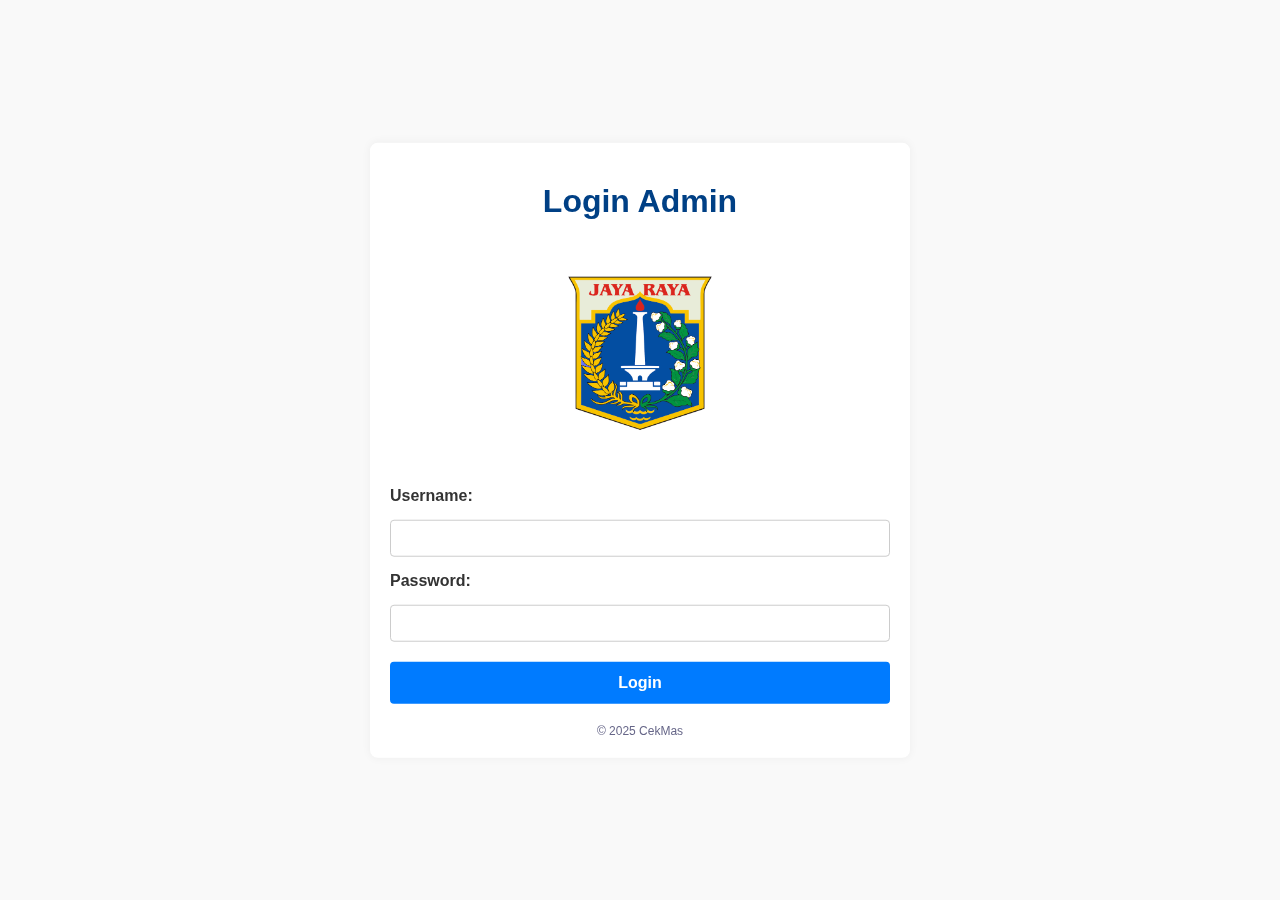
<file: frontend/admin/index.html>
<!DOCTYPE html>
<html lang="id">
<head>
    <meta charset="UTF-8">
    <title>Admin</title>
    <link rel="stylesheet" href="./style.css">
</head>
<body>
    <!-- Page Login -->
    <div id="loginPage" class="page visible">
        <h1>Login Admin</h1>
        <img src="./asset/logo.png" alt="Logo">
        <form id="loginForm" onsubmit="handleLogin(event)">
            <div class="form-group">
                <label for="username">Username:</label>
                <input type="text" id="username" name="username" required>
                <label for="password">Password:</label>
                <input type="password" id="password" name="password" required>
            </div>
            <button type="submit" class="login-btn">Login</button>
        </form>
        <div id="errorMessage" class="error-message">Username atau password salah!</div>
        <footer>© 2025 CekMas</footer>
    </div>
    <!-- Page Reports -->
    <div id="reportsPage" class="page">
        <div class="header-reports">
            <h1>Daftar Laporan</h1>
            <button class="logout-btn" onclick="logout()">Logout</button>
        </div>
        <img src="./asset/logo.png" alt="Logo">
        <div class="search-container">
            <input type="text" id="search" placeholder="Cari tiket...">
            <button onclick="loadReports()">Cari</button>
        </div>
        <div class="table-container">
            <table>
                <thead>
                    <tr>
                        <th>Tiket</th>
                        <th>Email</th>
                        <th>NIK</th>
                        <th>Nama</th>
                        <th>Lokasi</th>
                        <th>Kategori</th>
                        <th>Pesan</th>
                        <th>Sentimen</th>
                        <th>Waktu</th>
                        <th>Status</th>
                        <th>Aksi</th>
                    </tr>
                </thead>
                <tbody id="reportTable"></tbody>
            </table>
        </div>
        <div class="pagination">
            <button onclick="prevPage()">Prev</button>
            <span id="pageInfo"></span>
            <button onclick="nextPage()">Next</button>
        </div>
        <footer>© 2025 CekMas</footer>
    </div>
    <script src="./script.js"></script>
</body>
</html>
</file>
<file: frontend/admin/style.css>
body {
    font-family: "Segoe UI", Tahoma, Geneva, Verdana, sans-serif;
    background-color: #f9f9f9;
    color: #333;
    margin: 20px;
}

h1 {
    margin: 20px;
    color: #004085;
}

#loginPage h1 {
    text-align: center;
}

.page {
    width: 500px;
    display: none;
    padding: 20px;
    margin: auto;
    background: #fff;
    border-radius: 8px;
    box-shadow: 0 0 10px rgba(0, 0, 0, 0.05);
    position: fixed;
    top: 50%;
    left: 50%;
    transform: translate(-50%, -50%);
}

.visible {
    display: block;
}

img {
    display: block;
    margin: 50px auto;
    max-width: 250px;
    height: auto;
}

footer {
    text-align: center;
    font-size: 12px;
    color: #668;
    margin-top: 20px;
}

#reportsPage {
    width: 1500px;
}

.form-group {
    margin: 20px auto;
}

.form-group label {
    display: block;
    margin: 15px auto;
    font-weight: bold;
}

.form-group input {
    width: 100%;
    padding: 10px;
    border: 1px solid #ccc;
    border-radius: 4px;
    box-sizing: border-box;
}

.login-btn {
    width: 100%;
    padding: 12px;
    background: #007bff;
    color: #fff;
    border: none;
    border-radius: 4px;
    cursor: pointer;
    font-size: 16px;
    font-weight: 600;
}

.login-btn:hover {
    background: #0056b3;
}

.error-message {
    margin-top: 10px;
    color: red;
    text-align: center;
    display: none;
}

.header-reports {
    display: flex;
    justify-content: space-between;
    align-items: center;
    margin-bottom: 20px;
}

.logout-btn {
    padding: 10px 10px;
    background: #dc3545;
    color: #fff;
    border: none;
    border-radius: 4px;
    cursor: pointer;
    font-weight: 500;
}

.logout-btn:hover {
    background: #c82333;
}

.search-container {
    display: flex;
    gap: 10px;
    margin-bottom: 15px;
}

.search-container input {
    flex: 1;
    padding: 8px;
    border: 1px solid #ccc;
    border-radius: 4px;
}

.search-container button {
    padding: 10px 18px;
    background: #007bff;
    color: #fff;
    border: none;
    border-radius: 4px;
    cursor: pointer;
    font-weight: 500;
}

.search-container button:hover {
    background: #0056b3;
}

.table-container {
    width: 100%;
    overflow-x: auto;
}

table {
    width: 100%;
    border-collapse: collapse;
    table-layout: fixed;
    word-wrap: break-word;
}

th,
td {
    padding: 10px;
    border: 1px solid #ddd;
    text-align: left;
    vertical-align: middle;
}

td.actions {
    text-align: center;
}

th {
    background-color: #e9ecef;
    color: #333;
    font-weight: 600;
}

tr:nth-child(even) {
    background-color: #f8f9fa;
}

.pagination {
    margin-top: 15px;
    text-align: center;
}

.btn-pending,
.btn-done {
    width: 100px;
    padding: 8px 8px;
    margin: 5px;
    border: none;
    border-radius: 4px;
    cursor: pointer;
    font-weight: 500;
}

.btn-pending {
    background-color: #ffc107;
    color: #212529;
}

.btn-pending:hover {
    opacity: 0.9;
}

.btn-done {
    background-color: #28a745;
    color: #fff;
}

.btn-done:hover {
    opacity: 0.9;
}
</file>
